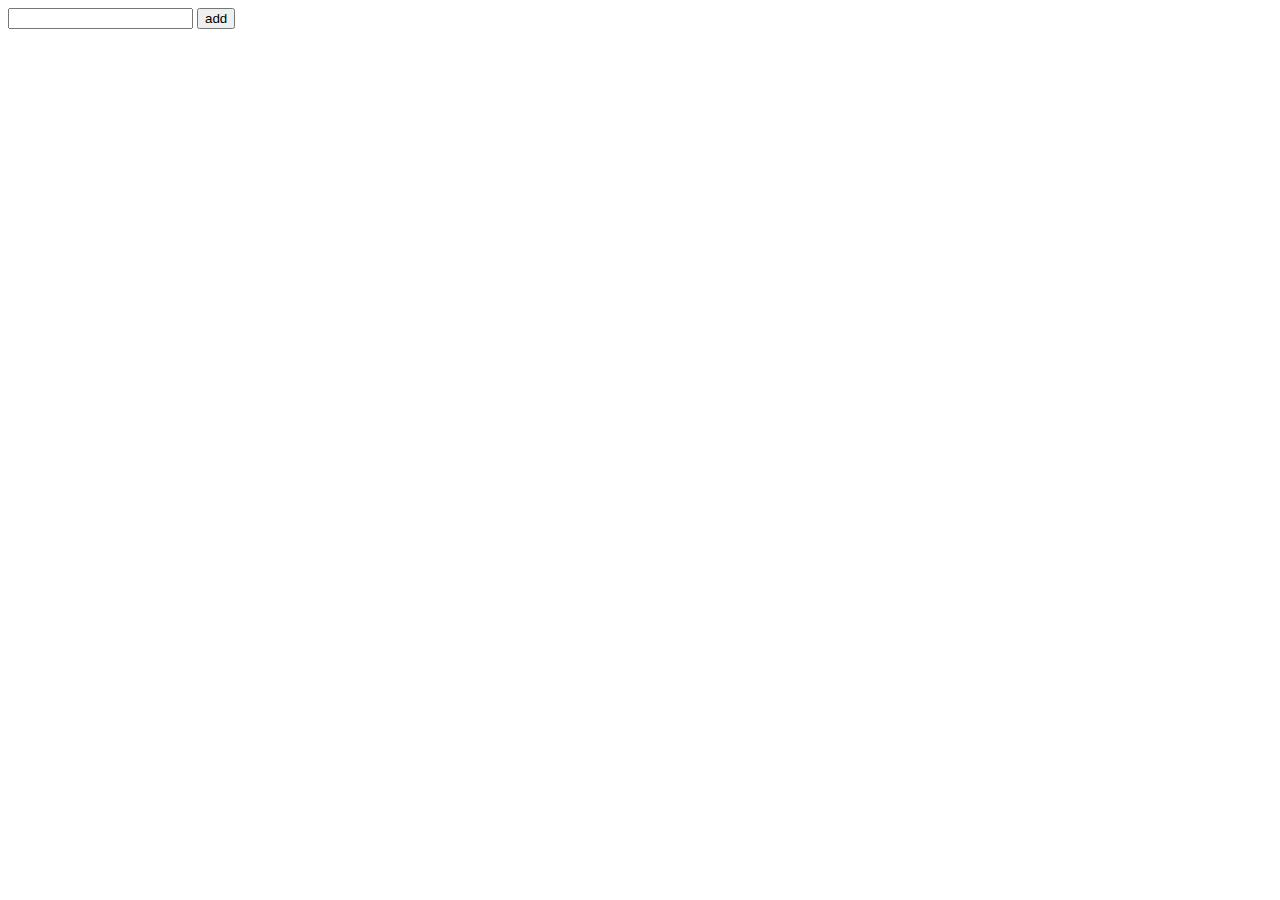
<file: multitxt box.html>
<html>
    <head>
        <title> url </title>
    </head>
    <body>
        <div id="box">
            <input type="text">
            <button id="btn">add</button>
        </div>
    


<script>
    var btn=document.querySelector("#btn");
    btn.onclick=function(){
        var div=document.createElement("div");
        div.innerHTML=generateit();
        document.getElementById("box").appendChild(div)
    }
    
    function generateit()
    {
        return'<input type="text"><button onclick="removeit(this)"> - </button>';  
    }
    
    function removeit(btn)
    {
        document.getElementById("box").removeChild(btn.parentNode);
    }
</script>
    
    </body>

    </html>
</file>
